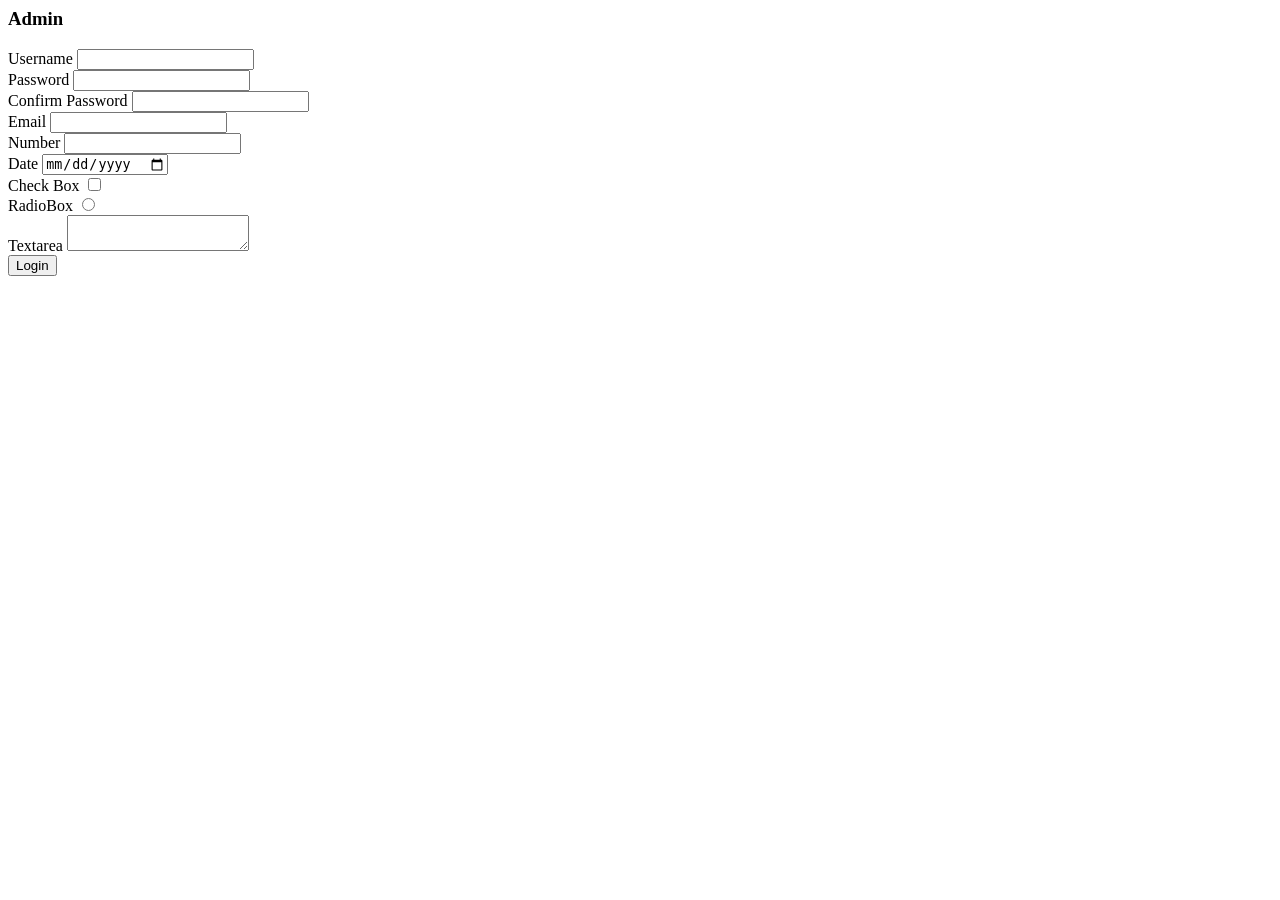
<file: temp/index.html>
<html>
<head>
	<title>validation</title>
</head>
<body>
	<form action="" method="post" id="loginform">

		<div class="text-center">
			<h3 class="page-header">Admin</h3>
		</div>

		<div class="form-group">
		  <label class="control-label">Username</label>
		  <input type="text" class="form-control" name="data[username]" value="" />
		  <div class="form-error bg-danger"></div>
		</div>

		<div class="form-group">
			<label class="control-label">Password</label>
		  	<input type="password" class="form-control" name="data[password]" value="" />
		  	<div class="form-error bg-danger"></div>
		</div>

		<div class="form-group">
			<label class="control-label">Confirm Password</label>
		  	<input type="password" class="form-control" name="data[password_again]" value="" />
		  	<div class="form-error bg-danger"></div>
		</div>

		<div class="form-group">
			<label class="control-label">Email</label>
		  	<input type="email" class="form-control" name="data[email]" value="" />
		  	<div class="form-error bg-danger"></div>
		</div>

		<div class="form-group">
			<label class="control-label">Number</label>
		  	<input type="number" class="form-control" name="data[number]" value="" />
		  	<div class="form-error bg-danger"></div>
		</div>

		<div class="form-group">
			<label class="control-label">Date</label>
		  	<input type="date" class="form-control" name="data[date]" value="" />
		  	<div class="form-error bg-danger"></div>
		</div>

		<div class="form-group">
			<label class="control-label">Check Box</label>
		  	<input type="checkbox"  name="data[checkbox]" value="" class="chk1" value="1"/>
		  	<div class="form-error bg-danger"></div>
		</div>
		


		<div class="form-group">
			<label class="control-label">RadioBox</label>
		  	<input type="radio" class="form-control" name="data[radio]" value="" />
		  	<!--
		  	<input type="radio" class="form-control" name="data[radio]" value="" />
		  	--> 
		  	<div class="form-error bg-danger"></div>
		</div>

		<div class="form-group">
			<label class="control-label">Textarea</label>
		  	<textarea class="form-control" name="data[textarea]" value=""></textarea>
		  	<div class="form-error bg-danger"></div>
		</div>

		<div class="text-center">
		  <button type="submit" name="action" value="Login" class="btn btn-primary">Login</button>
		  <input id ="refval" type="hidden" name="ref" value="">  
		</div>

	</form>

	<script src="jquery-1.11.2.min.js" type="text/javascript"></script>
	<script src="jquery.validate.js" type="text/javascript"></script>
	<script type="text/javascript">
			jQuery(document).ready(function(){

				$("#loginform").on("click", function(){
			    	$(this).validate({
			    		

			        	errorElement: "div",
			        	errorPlacement: function(error, element) {
			            	error.appendTo( element.next(".form-error").html(''));
			            	//error.appendTo($("div#errorcont"));
			        	},
			        	rules: {
			                'data[username]': {
			                    required:true,
			                    minlength: 5
			                },
			                'data[password]': {
			                    required:true,
			                    minlength: 6
			                    
			                },
			                'data[password_again' :{

			                    minlength : 6,
			                    equalTo : "#password"
                
			                },

			                'data[email]': {
			                    required:true,
			                    email:true	      
			                },

			                'data[number]': {
			                    required:true,
			                    digits:true,
			                    minlength:5,
			                    maxlength:5

			              
			                },

			                'data[date]': {
			                    required:true,
			                    date:true
			                       
			                },
			                'data[checkbox]':{
			                	required: true
			                
			                },
			                
			                'data[radio]': {
			                    required:true
			                    
			                },

			                'data[textarea]':{
			                	required:true
			                }
			                
			                
			                
			                
			                

			            },
			            messages:{
			                'data[username]': {
			                    required:"Username Required! ",
			                   	minlength: "Min-Length 5"
			                },
			                'data[password]': {
			                    required:" Password Required!",
			                    minlength:" Use Strong Password (diff combinationof char[minlLength 8])"
			                },
			                'data[password_again]': {
			                    
			                    equalTo:" Password does not match"
			                },
			                'data[email]':{
			                	required:" Email Required! ",
			                	email: "Enter a valid mail address eg. mane@domain.com"
			                },
			                'data[number]': {
			                    required:" Number Required!",
			                    number:" Enter a valid number eg. 1 2 3..."
			                },
			                'data[date]': {
			                    required:" Date Required!",
			                    date:" Enter Valid date format eg. 2015-01-21"
			                },
			                'data[checkbox]':{
			                	required: "ChechBox Required!"
			                
			                },
			                'data[radio]': {
			                    required:" Radio button Required!!!!!!!!!!!!!!!!!",

			                },
			                'data[textarea]':{
			                	required:" Textarea Required!! "
			                }

			            },
			            success: function(label) {
			                label.text("").addClass("success");
			            }
			   		});
				});
			});
	</script>
</body>
</html>
</file>
